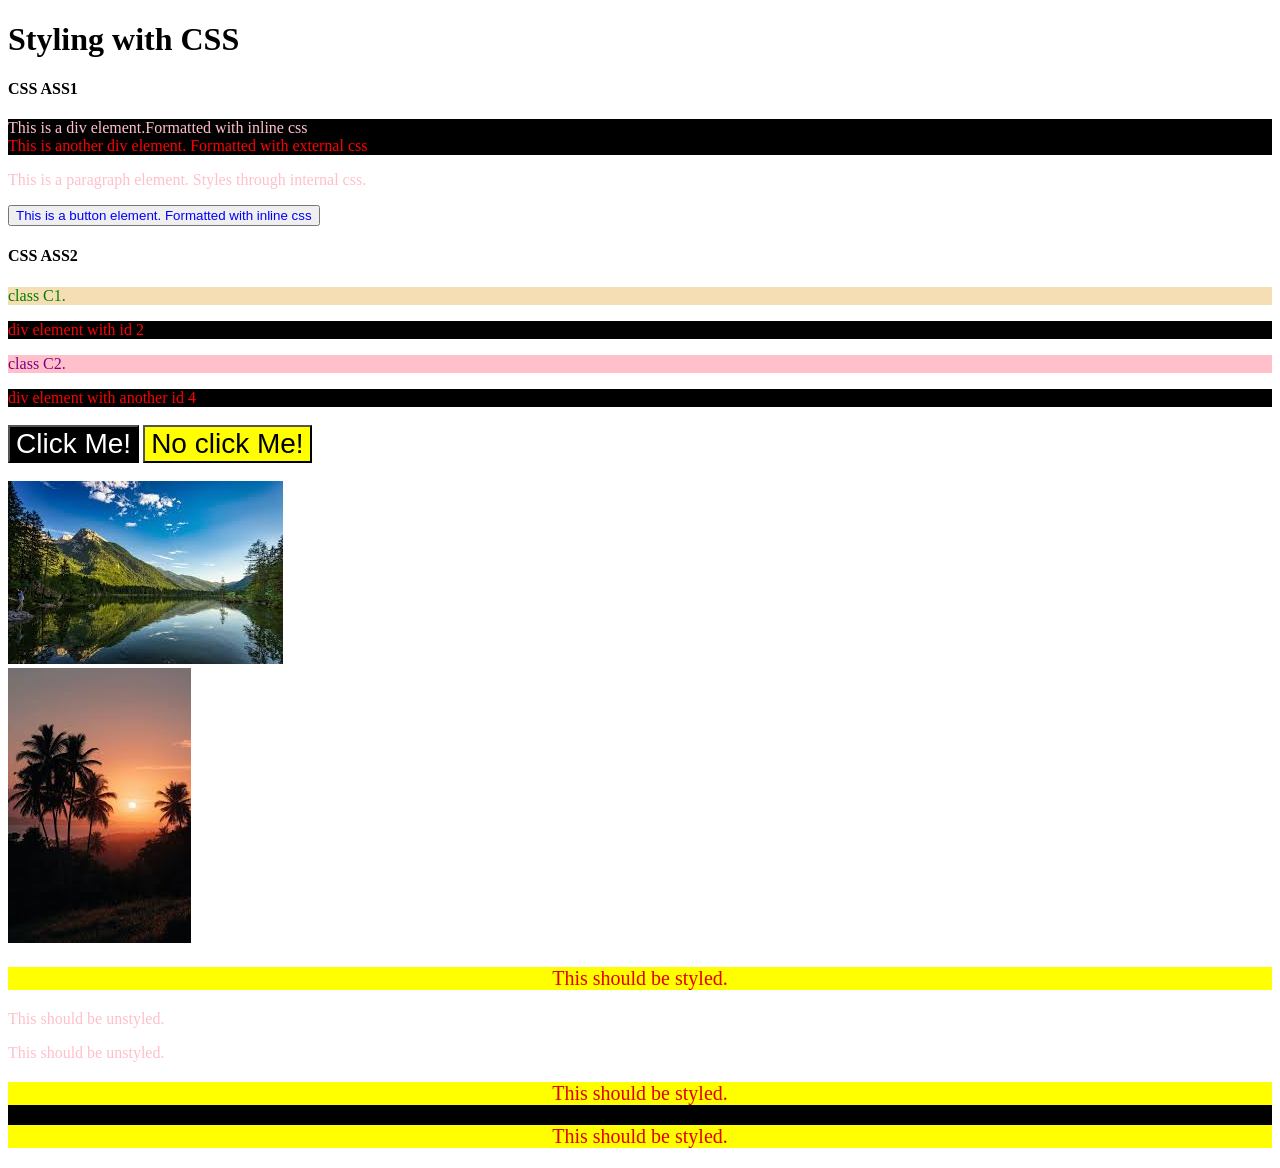
<file: CSS-Excercises/index.html>
<!DOCTYPE html>
<html lang="en">
     <head>
    <meta charset="UTF-8">
    <title>My Webpage</title>
    <link rel="stylesheet" href="style.css">
    <style>
    p {
      color: pink;
    }
  </style>
  </head>
  
  <body>
    <h1>Styling with CSS</h1>
    <h4>CSS ASS1</h4>
    <div style="color:pink">This is a div element.Formatted with inline css </div>
    <div>This is another div element. Formatted with external css</div>
    <p>This is a paragraph element. Styles through internal css.</p>
    <button style="color:blue">This is a button element. Formatted with inline css</button>
    <h4>CSS ASS2</h4>
    <p class="C1"> class C1.</p>
    <div id="2"> div element with id 2</div>
    <p class="C3"> class C2.</p>
    <div id="4"> div element with another id 4</div>
    <br>
    <button class="inverted">Click Me!</button>
    <button class="fancy">No click Me!</button>
    <br>
    <br>
    <img src="scenary.jpg" class="img I1">
    <br>
    <img src="scenary2.jpg" class="img I2">
    <div class="container">
      <p class="text">This should be styled.</p>
    </div>
    <p class="text">This should be unstyled.</p>
    <p class="text">This should be unstyled.</p>
    <div class="container">
      <p class="text">This should be styled.</p>
      <p class="text">This should be styled.</p>
    </div>
  </body>
</html>
</file>
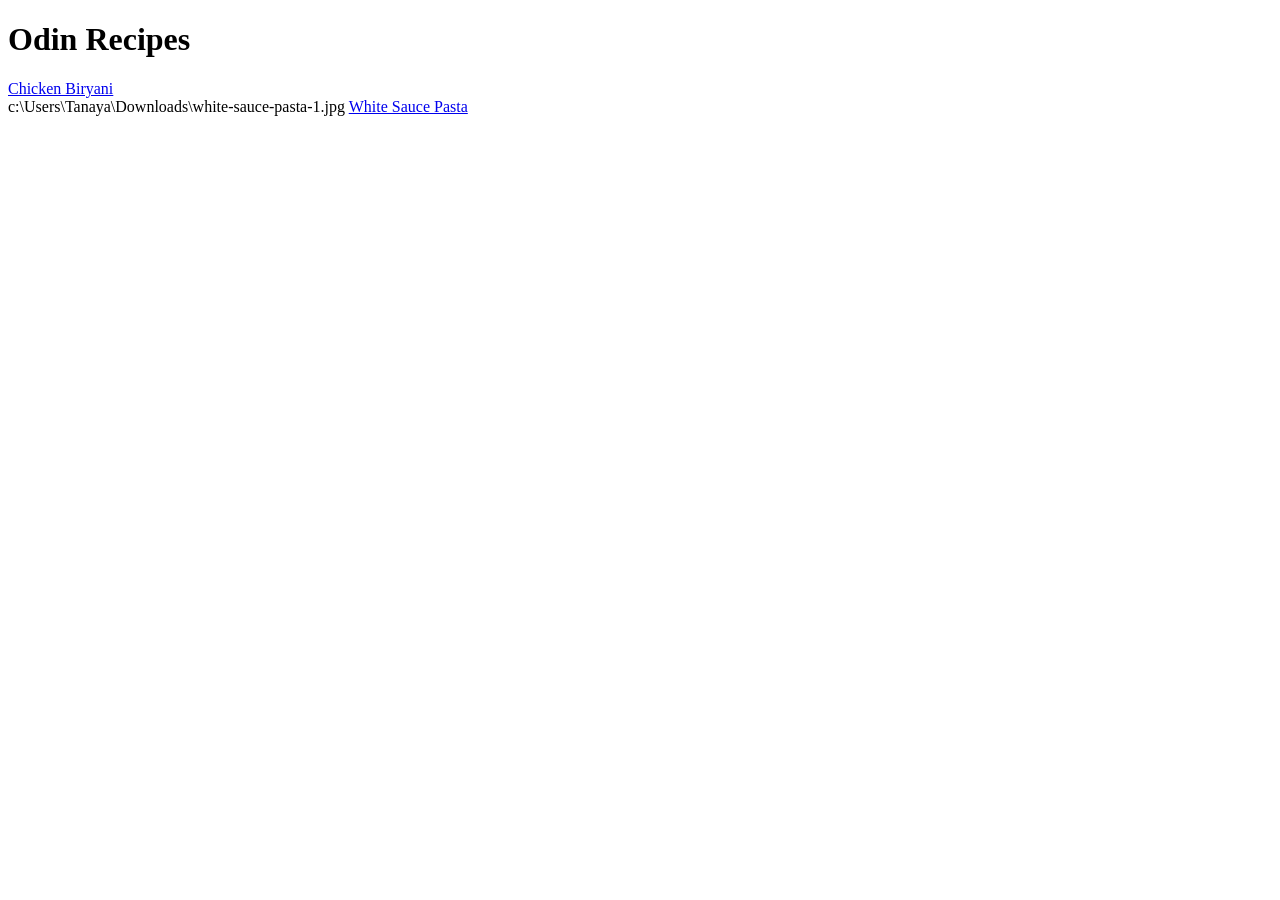
<file: Odin-recipes/index.html>
<!DOCTYPE html>
<html lang="en">
     <head>
    <meta charset="UTF-8">
    <title>My Recipes Webpage</title>
  </head>
  
  <body>
    <h1>Odin Recipes</h1>
    <a href="recipes/chickenbiryani.html">Chicken Biryani</a>
    <br>c:\Users\Tanaya\Downloads\white-sauce-pasta-1.jpg
    <a href="recipes/whitesaucepasta.html">White Sauce Pasta</a>
  </body>
</html>
</file>
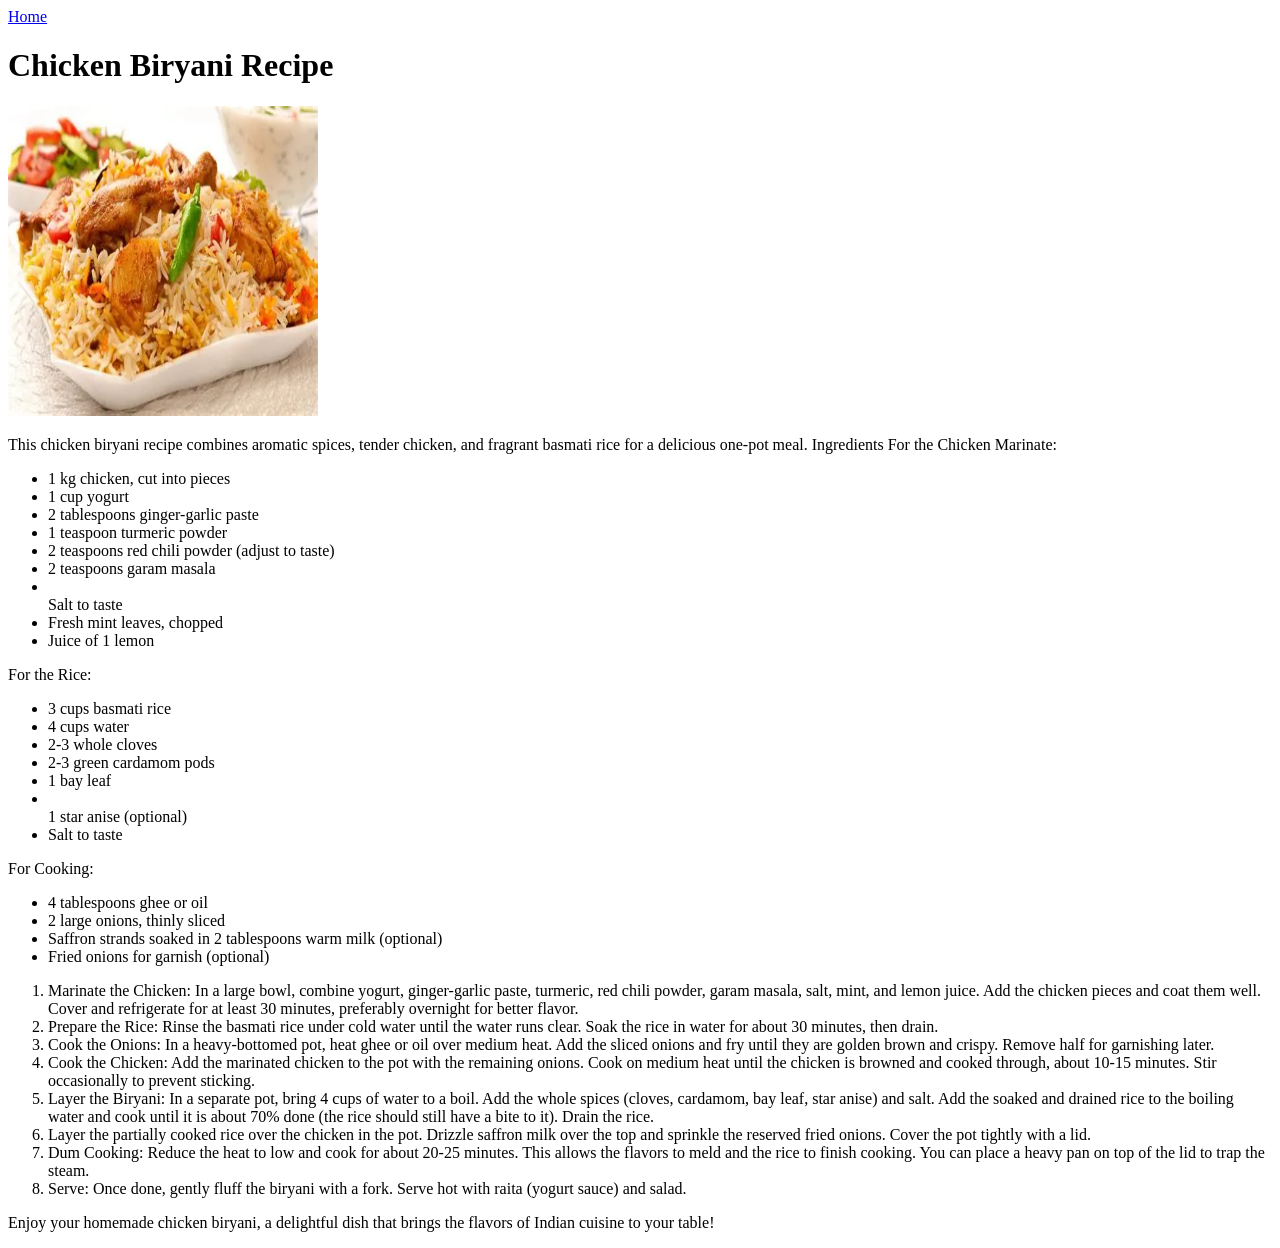
<file: Odin-recipes/recipes/chickenbiryani.html>
<!DOCTYPE html>
<html lang="en">
     <head>
    <meta charset="UTF-8">
    <title>Chicken Biryani</title>
  </head>
  
  <body>
    <a href="../index.html">Home</a>
    <h1>Chicken Biryani Recipe</h1>
    <img src="chickenbiryani.jpg" alt="chicken biryani image" height="310" width="310">
    <p>This chicken biryani recipe combines aromatic spices, tender chicken, and fragrant basmati rice for a delicious one-pot meal.
Ingredients
For the Chicken Marinate:
<ul>
  <li>1 kg chicken, cut into pieces</li>
  <li>1 cup yogurt</li>
  <li>2 tablespoons ginger-garlic paste</li>
  <li>1 teaspoon turmeric powder</li>
  <li>2 teaspoons red chili powder (adjust to taste)</li>
  <li>2 teaspoons garam masala</li>
  <li></li>Salt to taste</li>
  <li>Fresh mint leaves, chopped</li>
  <li>Juice of 1 lemon</li>
</ul>
For the Rice:
<ul>
  <li>3 cups basmati rice</li>
  <li>4 cups water</li>
  <li>2-3 whole cloves</li>
  <li>2-3 green cardamom pods</li>
  <li>1 bay leaf</li>
  <li></li>1 star anise (optional)</li>
  <li>Salt to taste</li>
</ul>
For Cooking:
<ul>
  <li>4 tablespoons ghee or oil</li>
  <li>2 large onions, thinly sliced</li>
  <li>Saffron strands soaked in 2 tablespoons warm milk (optional)</li>
  <li>Fried onions for garnish (optional)</li>
</ul>
<ol>
  <li>Marinate the Chicken:
        In a large bowl, combine yogurt, ginger-garlic paste, turmeric, red chili powder, garam masala, salt, mint, and lemon juice. Add the chicken pieces and coat them well. Cover and refrigerate for at least 30 minutes, preferably overnight for better flavor. </li>

  <li>Prepare the Rice:
        Rinse the basmati rice under cold water until the water runs clear. Soak the rice in water for about 30 minutes, then drain. </li>

  <li>Cook the Onions:
        In a heavy-bottomed pot, heat ghee or oil over medium heat. Add the sliced onions and fry until they are golden brown and crispy. Remove half for garnishing later. </li>

  <li>Cook the Chicken:
        Add the marinated chicken to the pot with the remaining onions. Cook on medium heat until the chicken is browned and cooked through, about 10-15 minutes. Stir occasionally to prevent sticking. </li>

  <li>Layer the Biryani:
        In a separate pot, bring 4 cups of water to a boil. Add the whole spices (cloves, cardamom, bay leaf, star anise) and salt. Add the soaked and drained rice to the boiling water and cook until it is about 70% done (the rice should still have a bite to it). Drain the rice. </li>

  <li>Layer the partially cooked rice over the chicken in the pot. Drizzle saffron milk over the top and sprinkle the reserved fried onions. Cover the pot tightly with a lid. </li>

  <li>Dum Cooking:
Reduce the heat to low and cook for about 20-25 minutes. This allows the flavors to meld and the rice to finish cooking. You can place a heavy pan on top of the lid to trap the steam. 

  </li>
  <li>Serve:
Once done, gently fluff the biryani with a fork. Serve hot with raita (yogurt sauce) and salad. </li>
</ol>

Enjoy your homemade chicken biryani, a delightful dish that brings the flavors of Indian cuisine to your table!</p>
  </body>
</html>
</file>
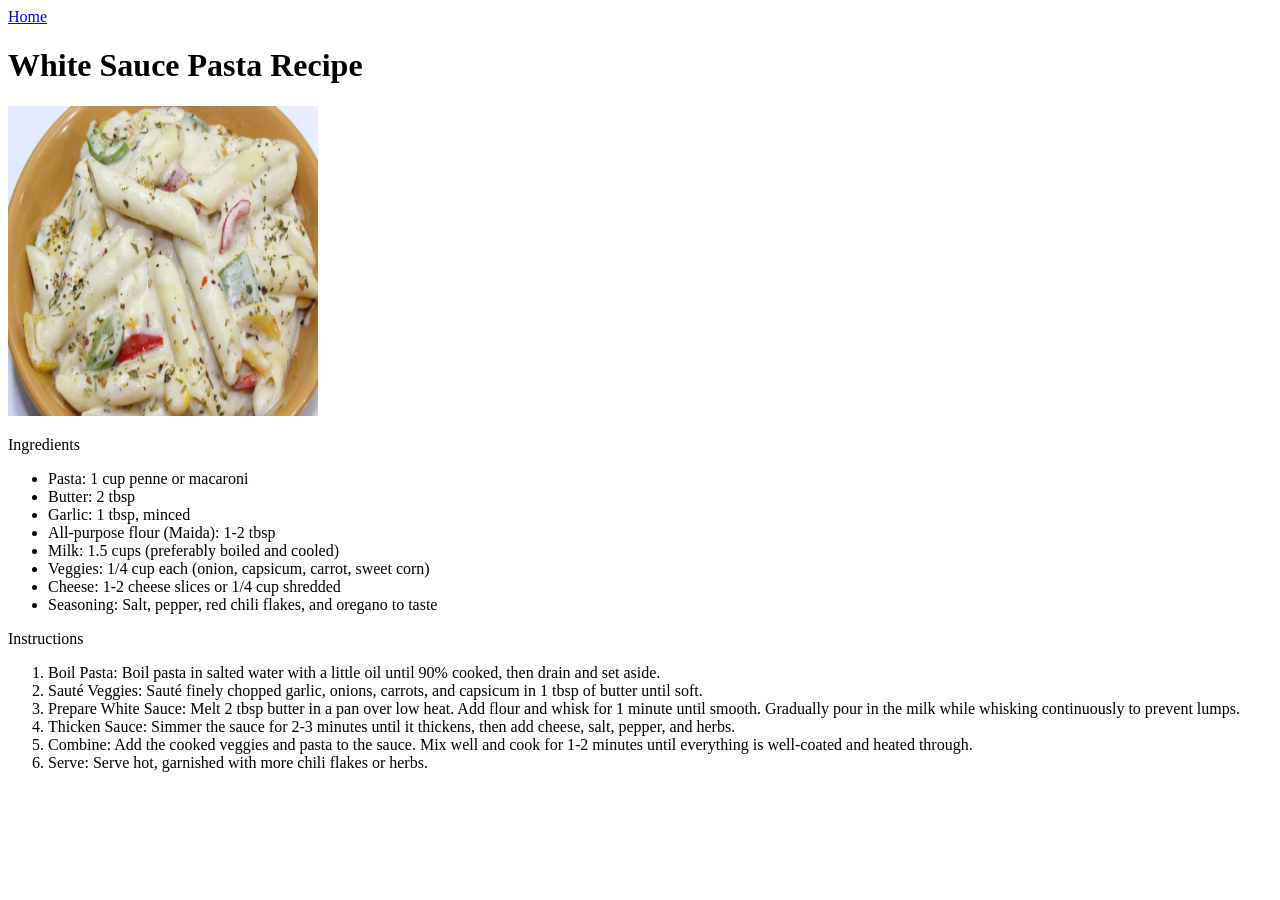
<file: Odin-recipes/recipes/whitesaucepasta.html>
<!DOCTYPE html>
<html lang="en">
     <head>
    <meta charset="UTF-8">
    <title>White Sauce Pasta</title>
  </head>
  
  <body>
    <a href="../index.html">Home</a>
    <h1>White Sauce Pasta Recipe</h1>
    <img src="white-sauce-pasta-1.jpg" alt="white sauce pasta image" height="310" width="310">
    <p>Ingredients
    <ul>
        <li>Pasta: 1 cup penne or macaroni</li>
        <li>Butter: 2 tbsp</li>
        <li>Garlic: 1 tbsp, minced</li>
        <li>All-purpose flour (Maida): 1-2 tbsp</li>
        <li>Milk: 1.5 cups (preferably boiled and cooled)</li>
        <li>Veggies: 1/4 cup each (onion, capsicum, carrot, sweet corn)</li>
        <li>Cheese: 1-2 cheese slices or 1/4 cup shredded</li>
        <li>Seasoning: Salt, pepper, red chili flakes, and oregano to taste </li>
    </ul>
    </p>
    <p>Instructions
    <ol>
    <li>Boil Pasta: Boil pasta in salted water with a little oil until 90% cooked, then drain and set aside.</li>
    <li>Sauté Veggies: Sauté finely chopped garlic, onions, carrots, and capsicum in 1 tbsp of butter until soft.</li>
    <li>Prepare White Sauce: Melt 2 tbsp butter in a pan over low heat. Add flour and whisk for 1 minute until smooth. Gradually pour in the milk while whisking continuously to prevent lumps.</li>
    <li>Thicken Sauce: Simmer the sauce for 2-3 minutes until it thickens, then add cheese, salt, pepper, and herbs.</li>
    <li>Combine: Add the cooked veggies and pasta to the sauce. Mix well and cook for 1-2 minutes until everything is well-coated and heated through.</li>
    <li>Serve: Serve hot, garnished with more chili flakes or herbs.</li>
    </ol>
    </p>
    
  </body>
</html>
</file>
<file: CSS-Excercises/style.css>
p {
  color: red;
}
.C1{
  color:green;
  background-color: wheat

}
#2{
  color:blue;
  background-color: yellow;
}
.C3{
  color:purple;
  background-color: pink;
}
#4{
  color:orange;
  background-color: cyan;  
}
div {
  color:red;
  background-color: black;
}
.inverted,
.fancy {
  font-family: Helvetica, "Times New Roman", sans-serif;
  font-size: 28px;
}

.inverted {
  background-color: black;
  color: white;
}

.fancy {
  background-color: yellow;
}

.img .I1 {
  height: auto;
  width: 300px;
}

.img .I2 {
  height: 400px;
  width: 200px;
}
.container .text {
  background-color: yellow;
  color: #E00000;
  font-size: 20px;
  text-align: center;
}
</file>
